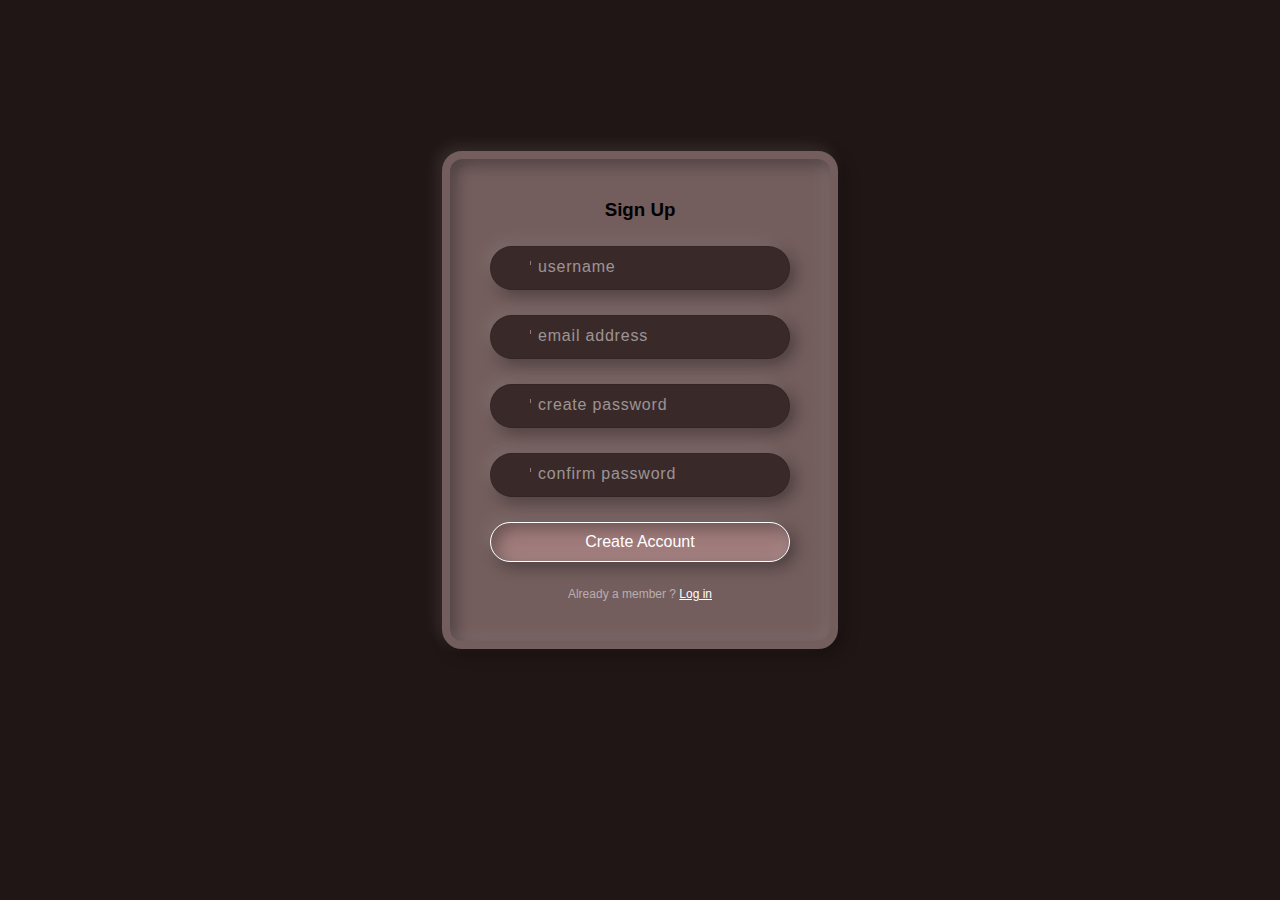
<file: Registration Page/register.html>
<!DOCTYPE html>
<html lang="en">
<head>
	<meta charset="UTF-8" />
    <meta name="viewport" content="width=device-width, initial-scale=1.0">
    <title>Maverick</title>
	<link rel="stylesheet" href="https://cdnjs.cloudflare.com/ajax/libs/font-awesome/6.2.1/css/all.min.css" integrity="sha512-MV7K8+y+gLIBoVD59lQIYicR65iaqukzvf/nwasF0nqhPay5w/9lJmVM2hMDcnK1OnMGCdVK+iQrJ7lzPJQd1w==" crossorigin="anonymous" referrerpolicy="no-referrer" />
    <link rel="stylesheet" href="/Registration Page/register.css">
</head>
<body>
	<div class="container">
        <form id="registerForm" onsubmit="return validateForm()">	
		<div class="form signup">
			<h3>Sign Up</h3>
			<div class="inputBox">
				<input type="text" name="username" required="required">
				<i class="fa-regular fa-user"></i>
				<span>username</span>
			</div>

			<div class="inputBox">
				<input type="email" name="email" required="required">
				<i class="fa-regular fa-envelope"></i>
				<span>email address</span>
			</div>
			<div class="inputBox">
				<input class="password1" type="password" name="password" required="required">
				<i class="fa-solid fa-lock"></i>
				<span>create password</span>
			</div>
			<div class="inputBox">
		<input class="password2" type="password" name="password2" required="required">
				<i class="fa-solid fa-lock"></i>
				<span>confirm password</span>
			</div>
			<div class="inputBox">
				<input type="submit" value="Create Account">
			</div>
			<p>Already a member ? <a href="#" class="login">Log in</a></p>
		</div>
	</form>

    <form >
		 <div class="form signin">
			<h2>Sign In</h2>
			<div class="inputBox">
		    <input id="username" type="text" name="username" required="required">
				<i class="fa-regular fa-user"></i>
				<span>username</span>
			</div>
			<div class="inputBox">
			<input id="password" type="password" name="password" required="required">
				<i class="fa-solid fa-lock"></i>
				<span>password</span>
			</div>
			<div class="inputBox">
				<input type="submit" value="Login">
			</div>
			<p>Are you not Registered ? <a href="#" class="create">Create an account</a></p>
		</div>
	  </form>
	</div>

     <script src="/Registration Page/register.js"></script>
</body>
</html>
</file>
<file: Registration Page/register.css>
* {
  margin: 0;
  padding: 0;
  box-sizing: border-box;
  font-family: "Poppins", sans-serif;
}

body {
  display: flex;
  justify-content: center;
  align-items: center;
  min-height: 800px;
  background: #211616;
}

.container {
  padding: 40px;
  background-color: #735d5d;
  border-radius: 20px;
  border: 8px solid #735d5d;
  box-shadow: -5px -5px 15px rgba(255, 255, 255, 0.1),
    5px 5px 15px rgba(0, 0, 0, 0.35),
    inset -5px -5px 15px rgba(255, 255, 255, 0.1),
    inset 5px 5px 15px rgba(0, 0, 0, 0.35);
}

.container .form {
  display: flex;
  justify-content: center;
  align-items: center;
  flex-direction: column;
  gap: 25px;
}

.container .form.signin,
.container.signinForm .form.signup {
  display: none;
}

.container.signinForm .form.signin {
  display: flex;
}

.container .form h2 {
  color: #fff;
  font-weight: 500;
  letter-spacing: 0.1em;
}

.container .form .inputBox {
  position: relative;
  width: 300px;
}

.container .form .inputBox input {
  padding: 12px 10px 12px 48px;
  border: none;
  width: 100%;
  background: #3a2929;
  border: 1px solid rgba(0, 0, 0, 0.1);
  color: #fff;
  font-weight: 300;
  border-radius: 25px;
  font-size: 1em;
  box-shadow: -5px -5px 15px rgba(255, 255, 255, 0.1),
    5px 5px 15px rgba(0, 0, 0, 0.35);
  transition: 0.5s;
  outline: none;
}

.container .form .inputBox span {
  position: absolute;
  left: 0;
  padding: 12px 10px 12px 48px;
  pointer-events: none;
  font-size: 1em;
  font-weight: 300;
  transition: 0.5s;
  letter-spacing: 0.05em;
  color: rgba(255, 255, 255, 0.5);
}

.container .form .inputBox input:valid ~ span,
.container .form .inputBox input:focus ~ span {
  color: #ffffff;
  border: 1px solid #ffffff;
  background: #5b3c3c;
  transform: translateX(25px) translateY(-7px);
  font-size: 10px;
  padding: 0 8px;
  border-radius: 10px;
  letter-spacing: 1.6px;
}

.container .form .inputBox input:valid,
.container .form .inputBox input:focus {
  border: 1px solid #ffffff;
}

.container .form .inputBox i {
  position: absolute;
  top: 15px;
  left: 16px;
  width: 25px;
  padding: 2px 0;
  padding-right: 8px;
  color: #ac8e8e;
  border-right: 1px solid #987979;
}

.container .form .inputBox input[type="submit"] {
  background: #9f7a7a;
  color: #ffffff;
  padding: 10px 0;
  font-weight: 500;
  cursor: pointer;
  box-shadow: -5px -5px 15px rgba(255, 255, 255, 0.1),
    5px 5px 15px rgba(0, 0, 0, 0.35),
    inset -5px -5px 15px rgba(255, 255, 255, 0.1),
    inset 5px 5px 15px rgba(0, 0, 0, 0.35);
}

.container .form p {
  color: rgba(255, 255, 255, 0.5);
  font-size: 0.75em;
  font-weight: 300;
}

.container .form p a {
  font-weight: 500;
  color: #ffffff;
}
</file>
